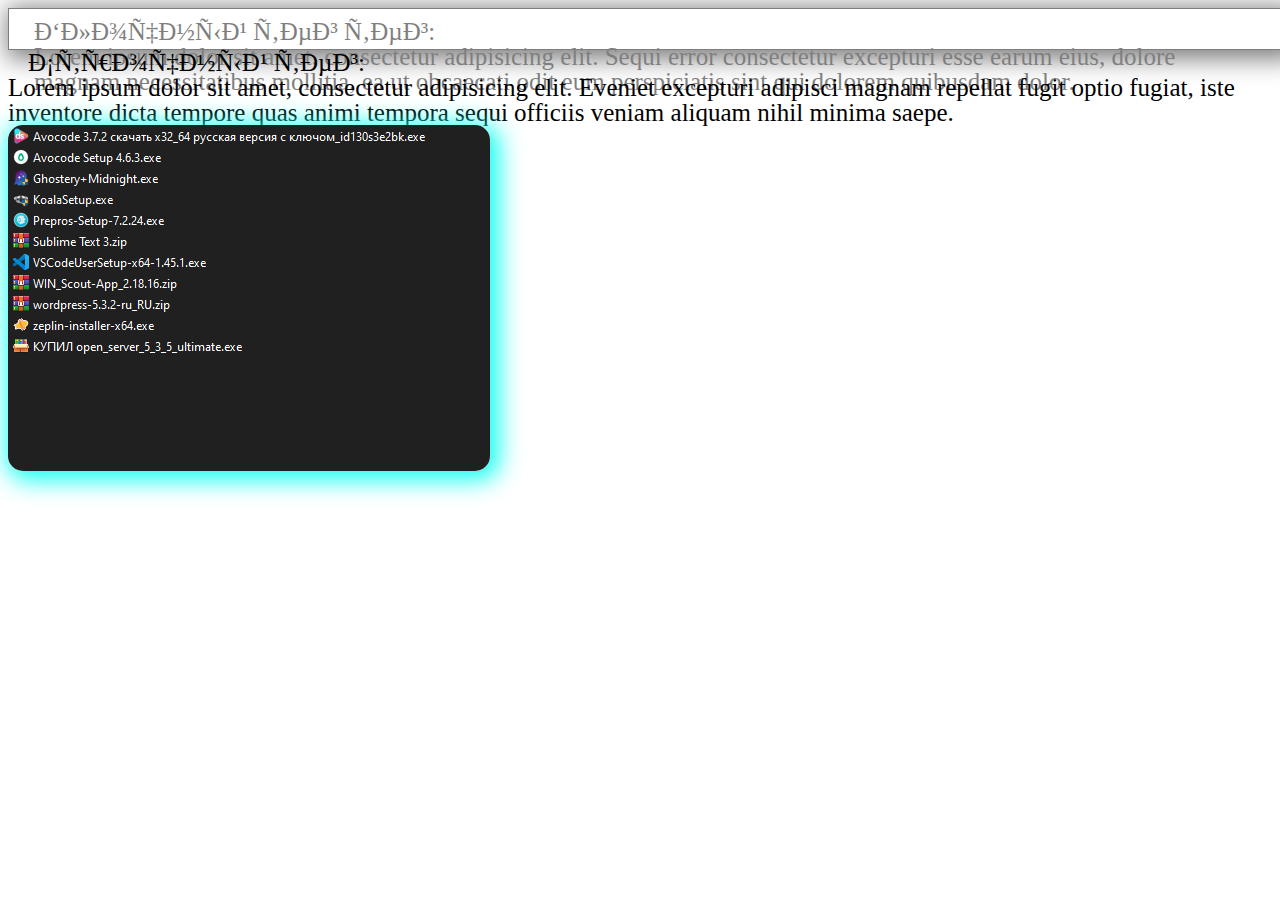
<file: 07css3/7-03.html>
<!DOCTYPE html>
<html lang="ru">

<head>
	<meta http-equiv="content-type" content="txt/html" ;charset="UTF-8">
	<!-- кодировка страницы -->
	<!-- /*https://www.youtube.com/watch?v=seewcjGHreg&list=PLM6XATa8CAG4uCli-pMvuvwj46UaQoqIc&index=9*/ -->
	<title>css часть 3 свойства БЛОКОВ  отступы  размеры характеристики</title>
	<link rel="stylesheet" href="css/7-03.css">
</head>
	<body>
		<div class="example-blok">
			Блочный тег тег:<br>
			Lorem ipsum dolor sit amet, consectetur adipisicing elit. Sequi error consectetur excepturi esse earum eius, dolore magnam necessitatibus mollitia, ea ut obcaecati odit eum perspiciatis sint qui dolorem quibusdam dolor.
		</div>
		<span class="example-string">
			Строчный тег:<br>
			Lorem ipsum dolor sit amet, consectetur adipisicing elit. Eveniet excepturi adipisci magnam repellat fugit optio fugiat, iste inventore dicta tempore quas animi tempora sequi officiis veniam aliquam nihil minima saepe.
		</span>
	<img class="example-image" src="img/img.png" alt="">
	</body>
<!-- https://www.youtube.com/watch?v=RQqzOTUa9Ig -->
</html>
</file>
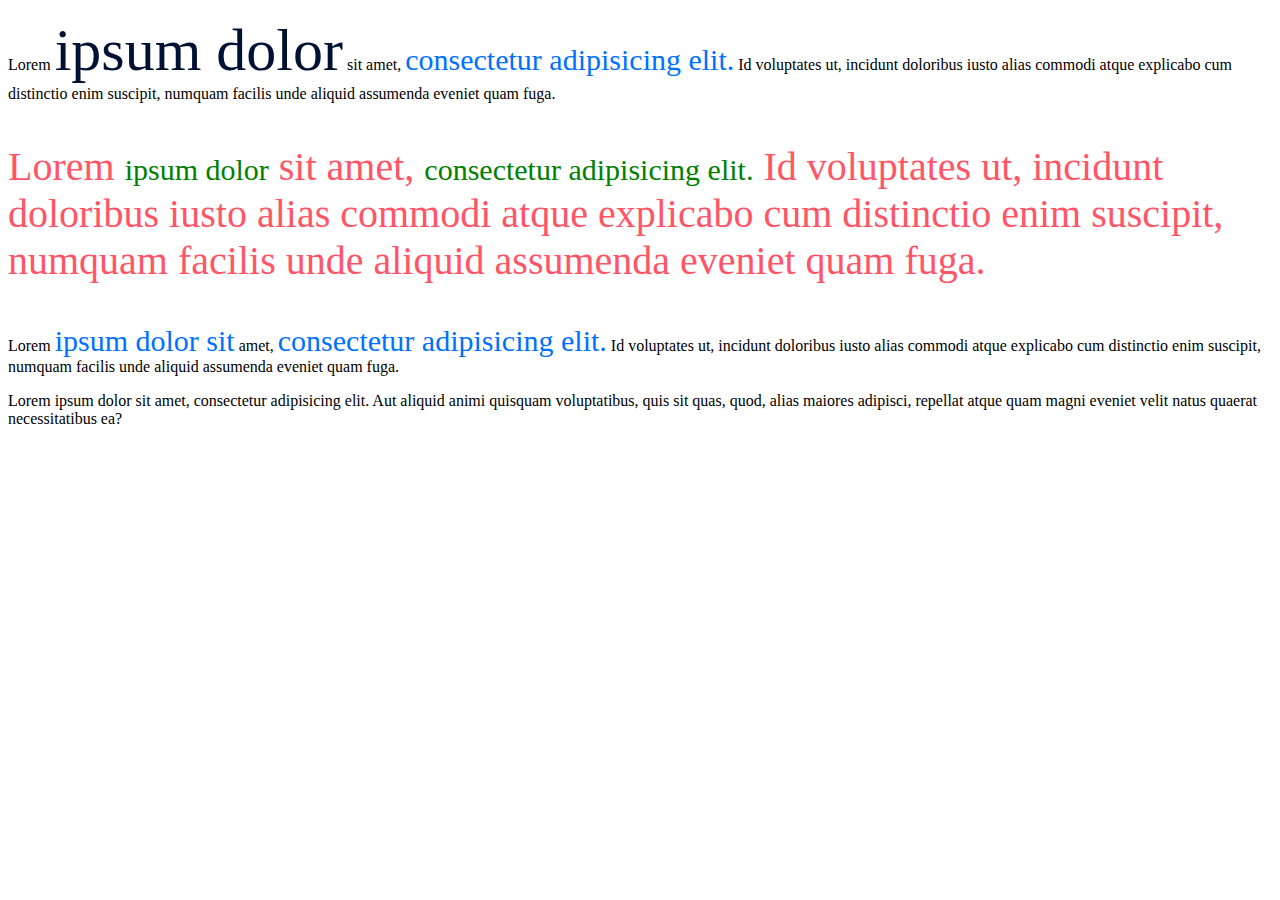
<file: 05css1/05css1/index-style.html>
<!DOCTYPE html>
<html lang="ru">
<head>
	<meta http-equiv="content-type" content="txt/html";charset="UTF-8">
	<!-- кодировка страницы -->
	<title>css часть 1 обнуление</title>
<link rel="stylesheet" href="../05css1/css/style.css">
</head>
	<body>
		<div>
			<p>
				Lorem
				<span class="bigred"> ipsum dolor</span>
				 sit amet,
				 <span>consectetur adipisicing elit.</span>
				 Id voluptates ut, incidunt doloribus iusto alias commodi atque explicabo cum distinctio enim suscipit, numquam facilis unde aliquid assumenda eveniet quam fuga.
			</p>
			<p class="bigred">
				Lorem
				<span> ipsum dolor</span>
				sit amet, 
				<span>consectetur adipisicing elit.</span>
				Id voluptates ut, incidunt doloribus iusto alias commodi atque explicabo cum distinctio enim suscipit, numquam facilis unde aliquid assumenda eveniet quam fuga.
			</p>
			<p>
				Lorem
				<span> ipsum dolor sit</span>
				amet,
				<span>
				consectetur adipisicing elit.</span>
				Id voluptates ut, incidunt doloribus iusto alias commodi atque explicabo cum distinctio enim suscipit, numquam facilis unde aliquid assumenda eveniet quam fuga.
			</p>
			Lorem ipsum dolor sit amet, consectetur adipisicing elit. Aut aliquid animi quisquam voluptatibus, quis sit quas, quod, alias maiores adipisci, repellat atque quam magni eveniet velit natus quaerat necessitatibus ea?
			</p>
		</div>
	
	</body>
</html>
</file>
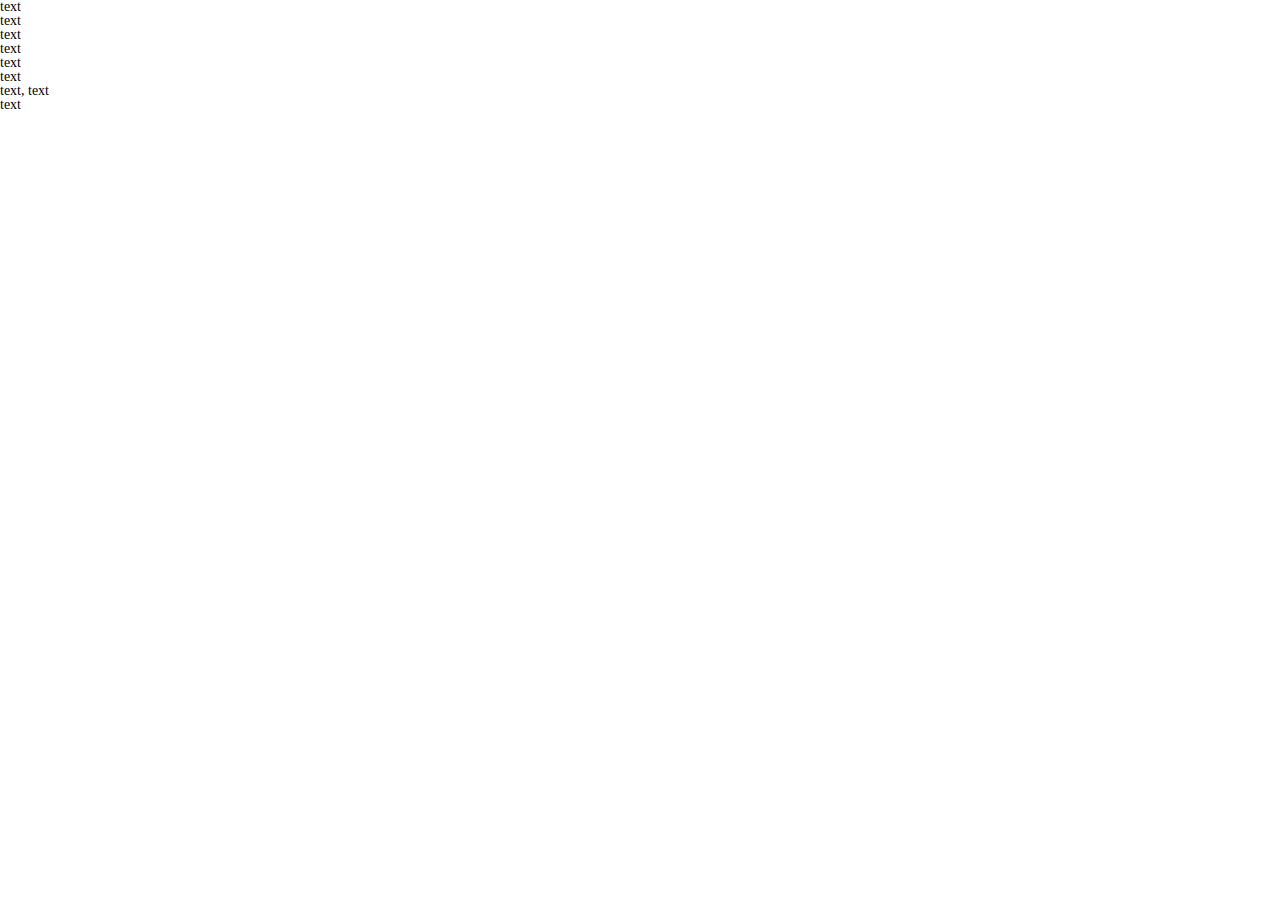
<file: 05css1/05css1/index-zero.html>
<!DOCTYPE html>
<html lang="ru">
<head>
	<meta http-equiv="content-type" content="txt/html";charset="UTF-8">
	<!-- кодировка страницы -->
	<title>css часть 1 обнуление</title>
<link rel="stylesheet" href="../05css1/css/zero.css">
</head>
	<body>
		<p>text</p>
			<ul>
				<li>text</li>
				<li>text</li>
				<li>text</li>
				<li>text</li>
				<li>text</li>
			</ul>
	<p>text, text</p>
	<h2>text</h2>
	</body>
</html>
</file>
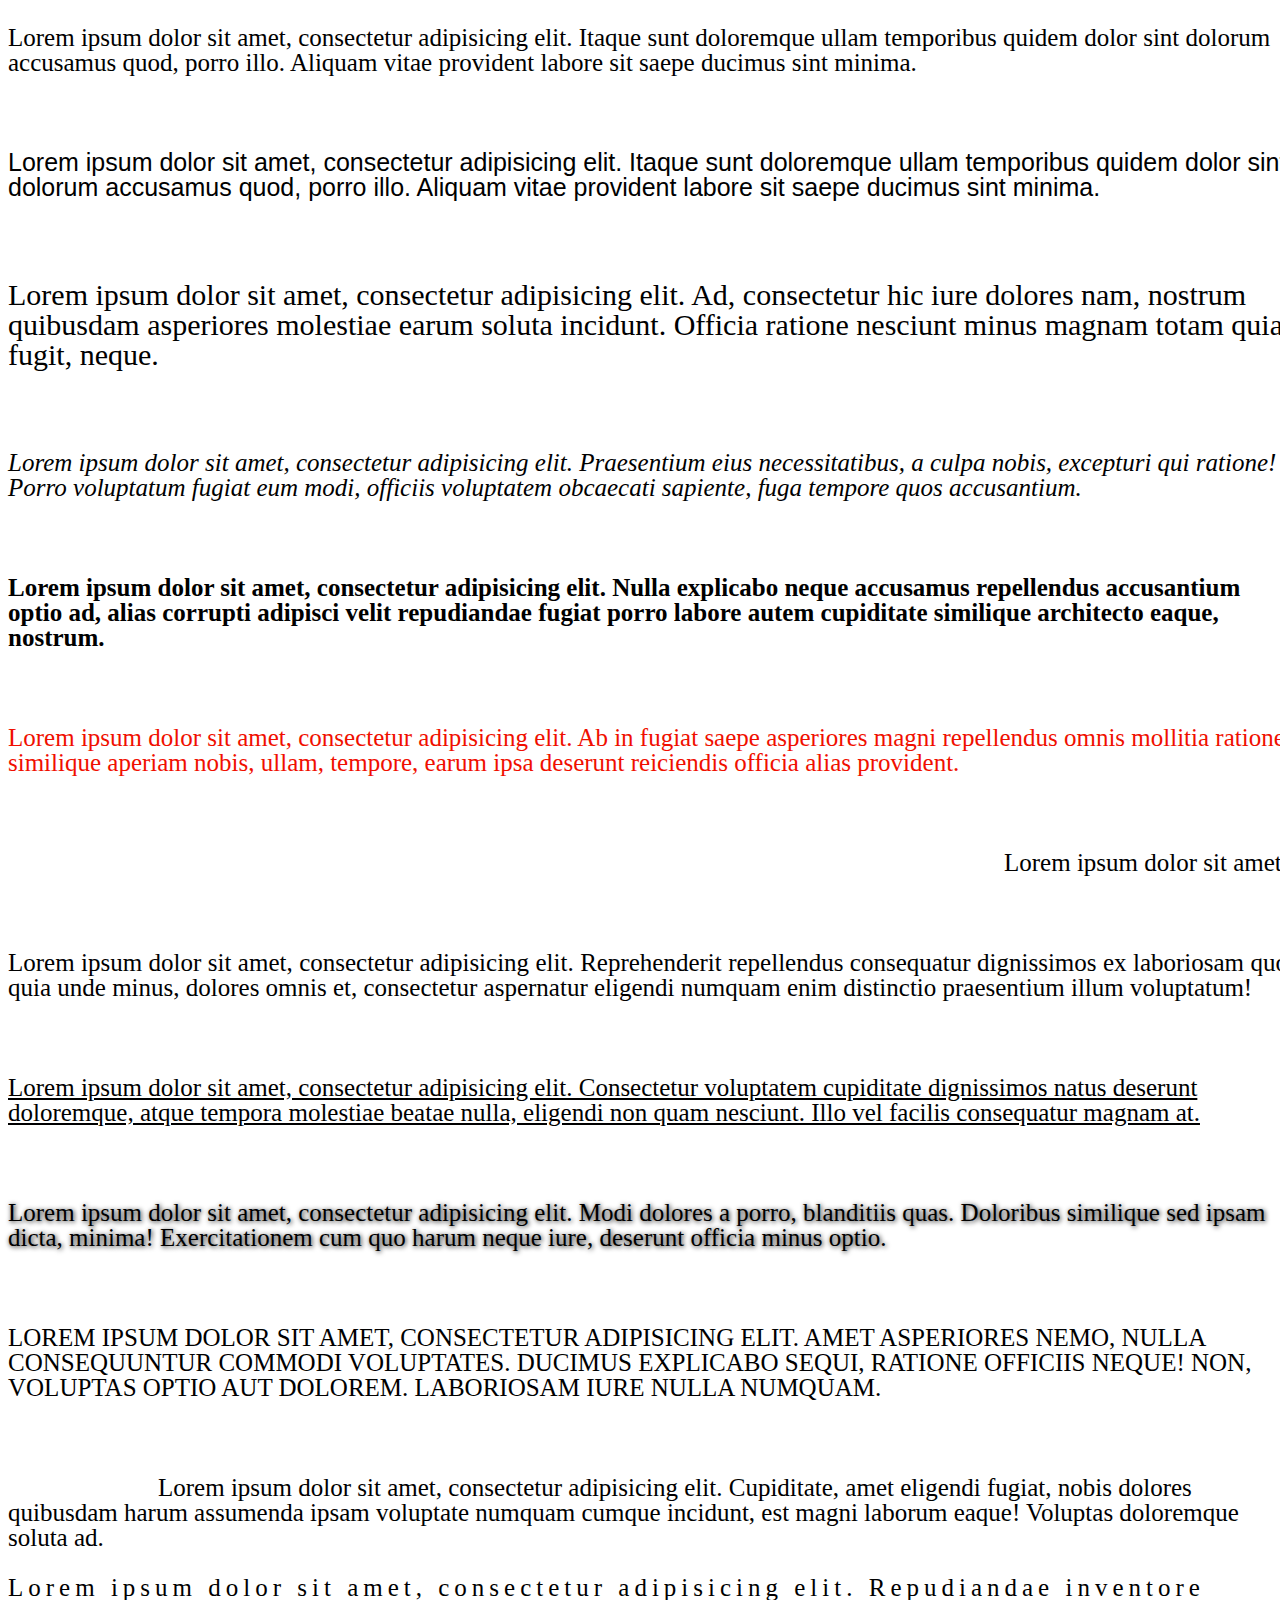
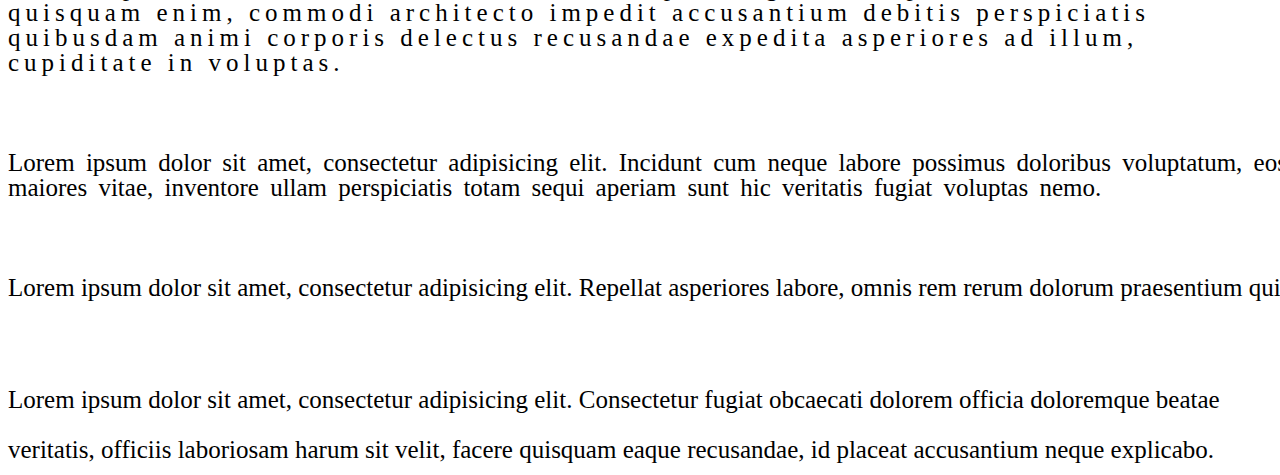
<file: 06css2/06css2/6-02.html>
<!DOCTYPE html>
<html lang="ru">

<head>
	<meta http-equiv="content-type" content="txt/html" ;charset="UTF-8">
	<!-- кодировка страницы -->
	<!-- /*https://www.youtube.com/watch?v=seewcjGHreg&list=PLM6XATa8CAG4uCli-pMvuvwj46UaQoqIc&index=9*/ -->
	<title>css часть 2 свойства текста и шрифта</title>
	<link rel="stylesheet" href="css/zero.css">
</head>

<body>
	<p>Lorem ipsum dolor sit amet, consectetur adipisicing elit. Itaque sunt doloremque ullam temporibus quidem dolor
		sint dolorum accusamus quod, porro illo. Aliquam vitae provident labore sit saepe ducimus sint minima.</p>
	<br>
	<p class="arial">Lorem ipsum dolor sit amet, consectetur adipisicing elit. Itaque sunt doloremque ullam temporibus
		quidem dolor sint dolorum accusamus quod, porro illo. Aliquam vitae provident labore sit saepe ducimus sint
		minima.</p>
	<br>
	<p class="fontsize30">
		Lorem ipsum dolor sit amet, consectetur adipisicing elit. Ad, consectetur hic iure dolores nam, nostrum
		quibusdam asperiores molestiae earum soluta incidunt. Officia ratione nesciunt minus magnam totam quia fugit,
		neque.
	</p>
	<br>
	<!-- этот шрифт должен быть курсивный -->
	<p class="italic">Lorem ipsum dolor sit amet, consectetur adipisicing elit. Praesentium eius necessitatibus, a culpa nobis, excepturi qui ratione! Porro voluptatum fugiat eum modi, officiis voluptatem obcaecati sapiente, fuga tempore quos accusantium.</p>
<br>
<p class="font700">
	Lorem ipsum dolor sit amet, consectetur adipisicing elit. Nulla explicabo neque accusamus repellendus accusantium optio ad, alias corrupti adipisci velit repudiandae fugiat porro labore autem cupiditate similique architecto eaque, nostrum.
</p>
<br>
<p class="colorred">Lorem ipsum dolor sit amet, consectetur adipisicing elit. Ab in fugiat saepe asperiores magni repellendus omnis mollitia ratione similique aperiam nobis, ullam, tempore, earum ipsa deserunt reiciendis officia alias provident.</p>
<br>
<!-- если надо добавить несолько слов рыбы надо указать колличество слов и нажать таб Пример: lorem5 -->
<p class="textright">Lorem ipsum dolor sit amet.</p>
<br>
<p class="justify">Lorem ipsum dolor sit amet, consectetur adipisicing elit. Reprehenderit repellendus consequatur dignissimos ex laboriosam quo quia unde minus, dolores omnis et, consectetur aspernatur eligendi numquam enim distinctio praesentium illum voluptatum!</p>
<br>
<p class="decoration">Lorem ipsum dolor sit amet, consectetur adipisicing elit. Consectetur voluptatem cupiditate dignissimos natus deserunt doloremque, atque tempora molestiae beatae nulla, eligendi non quam nesciunt. Illo vel facilis consequatur magnam at.</p>
<br>
<p class="shadow">Lorem ipsum dolor sit amet, consectetur adipisicing elit. Modi dolores a porro, blanditiis quas. Doloribus similique sed ipsam dicta, minima! Exercitationem cum quo harum neque iure, deserunt officia minus optio.</p>
<br>
<p class="uppercase">Lorem ipsum dolor sit amet, consectetur adipisicing elit. Amet asperiores nemo, nulla consequuntur commodi voluptates. Ducimus explicabo sequi, ratione officiis neque! Non, voluptas optio aut dolorem. Laboriosam iure nulla numquam.</p>
<br>
<p class="ident">Lorem ipsum dolor sit amet, consectetur adipisicing elit. Cupiditate, amet eligendi fugiat, nobis dolores quibusdam harum assumenda ipsam voluptate numquam cumque incidunt, est magni laborum eaque! Voluptas doloremque soluta ad.</p>
<p class="lspace">Lorem ipsum dolor sit amet, consectetur adipisicing elit. Repudiandae inventore quisquam enim, commodi architecto impedit accusantium debitis perspiciatis quibusdam animi corporis delectus recusandae expedita asperiores ad illum, cupiditate in voluptas.</p>
<br>
<p class="wspace">Lorem ipsum dolor sit amet, consectetur adipisicing elit. Incidunt cum neque labore possimus doloribus voluptatum, eos maiores vitae, inventore ullam perspiciatis totam sequi aperiam sunt hic veritatis fugiat voluptas nemo.</p>
<br>
<p class="whitespace">Lorem ipsum dolor sit amet, consectetur adipisicing elit. Repellat asperiores labore, omnis rem rerum dolorum praesentium quidem totam! Repudiandae qui atque inventore in, consectetur expedita quaerat id excepturi commodi, ipsam.</p>
<br>
<p class="lineheight">Lorem ipsum dolor sit amet, consectetur adipisicing elit. Consectetur fugiat obcaecati dolorem officia doloremque beatae veritatis, officiis laboriosam harum sit velit, facere quisquam eaque recusandae, id placeat accusantium neque explicabo.</p>
</body>



</html>
</file>
<file: 07css3/css/7-03.css>
Обнуление*/
* {
	padding: 0;
	margin: 0;
	border: 0;
}
*,
*:before,
*:after {
	-moz-box-sizing: border-box;
	-webkit-box-sizing: border-box;
	-box-sizing: border-box;
}
:focus,
:active {
	outline: none;
}
a:focus,
a:active {
	outline: none;
}

nav,
footer,
header,
aside {
	display: block;
}

html,
body {
	height: 100%;
	width: 100%;
	font-size: 100%;
	line-height: 1;
	font-size: 25px;
	-ms-text-size-adjust: 100%;
	-moz-text-size-adjust: 100%;
	-webkit-text-size-adjust: 100%;
}
input,
button,
textarea {
	font-family: inherit;
}

input::-ms-clear {
	display: none;
}
button {
	cursor: pointer;
}
button::-moz-focus-inner {
	padding: 0;
	border: 0;
}
a,
a:visited {
	text-decoration: none;
}
a:hover {
	text-decoration: none;
}
ul li {
	list-style: none;
}
img {
	vertical-align: top;
}

h1,
h2,
h3,
h4,
h5,
h6 {
	font-size: inherit;
	font-weight: 400;
}
/*----------------------------------------------*/
/*https://www.youtube.com/watch?v=RQqzOTUa9Ig*/
.example-blok {
padding: 10px 20px 30px 25px;
/*ограничитель максимальной ширины*/
/*max-width: 500px;*/
/*min-height: 400px;*/
height: 20px;
/*управление отображением содержания блочного текста*/
overflow: display: block;
opacity: 50%;
border: 1px solid #000;
box-shadow: 4px 4px 25px 5px #000000;
}
.example-string {
padding: 20px;
}
/*border: 1px solid #000;*/
.example-image {
/*width: 100%;*/
/*max-width: 100%;*/
min-width: 300px;
border-radius: 15px;
box-shadow: 4px 4px 25px 5px #0ffff0;
}
</file>
<file: 05css1/05css1/css/style.css>
/*комментарии в  scc*/
/*стиль можно назначить по имени тега*/
div{

}
span{
	font-size: 20px;
	/*нижний парамметр в приоритете*/
	font-size: 30px;
	color: #0071ff;

}
.bigred{
	font-size: 40px;
	color: #ff5566;

}

/*парамметр применяется только к тегу span с классом bigred*/
/*======= у этого класса приоритет выше чем у верхних=======*/
span.bigred{
	font-size: 60px;
	color: #001133;
}
/*только span внутри класса bigred окрясятся*/
.bigred span{
	color: green;
}


/*смотреть после 10:20;*/
/*13-35 обнуление*/
</file>
<file: 05css1/05css1/css/zero.css>
/*Обнуление*/
*{
	padding: 0;
	margin: 0;
	border: 0;
}
*,*:before,*:after{
	-moz-box-sizing: border-box;
	-webkit-box-sizing: border-box;
	box-sizing: border-box;
}
:focus,:active{outline: none;}
a:focus,a:active{outline: none;}

nav,footer,header,aside{display: block;}

html,body{
	height: 100%;
	width: 100%;
	font-size: 100%;
	line-height: 1;
	font-size: 14px;
	-ms-text-size-adjust: 100%;
	-moz-text-size-adjust: 100%;
	-webkit-text-size-adjust: 100%;
}
input,button,textarea{font-family:inherit;}

input::-ms-clear{display: none;}
button{cursor: pointer;}
button::-moz-focus-inner {padding:0;border:0;}
a, a:visited{text-decoration: none;}
a:hover{text-decoration: none;}
ul li{list-style: none;}
img{vertical-align: top;}

h1,h2,h3,h4,h5,h6{font-size:inherit;font-weight: 400;}
</file>
<file: 06css2/06css2/css/zero.css>
Обнуление*/
* {
	padding: 0;
	margin: 0;
	border: 0;
}
*,
*:before,
*:after {
	-moz-box-sizing: border-box;
	-webkit-box-sizing: border-box;
	-box-sizing: border-box;
}
:focus,
:active {
	outline: none;
}
a:focus,
a:active {
	outline: none;
}

nav,
footer,
header,
aside {
	display: block;
}

html,
body {
	height: 100%;
	width: 100%;
	font-size: 100%;
	line-height: 1;
	font-size: 25px;
	-ms-text-size-adjust: 100%;
	-moz-text-size-adjust: 100%;
	-webkit-text-size-adjust: 100%;
}
input,
button,
textarea {
	font-family: inherit;
}

input::-ms-clear {
	display: none;
}
button {
	cursor: pointer;
}
button::-moz-focus-inner {
	padding: 0;
	border: 0;
}
a,
a:visited {
	text-decoration: none;
}
a:hover {
	text-decoration: none;
}
ul li {
	list-style: none;
}
img {
	vertical-align: top;
}

h1,
h2,
h3,
h4,
h5,
h6 {
	font-size: inherit;
	font-weight: 400;
}
/*----------------------------------------------*/
.arial {
	font-family: Arial, "Helvetica Neue", Heivetica, sans-serif;
}
.fontsize30 {
	font-size: 30px;
}
.italic{
	font-style: italic;
}
.font700{
	font-weight: 700;
}
.colorred{
	color: #f00f00;
	}
.textright{
	text-align: right;
}
.justify{
	text-align: justify;
}
.decoration{
	text-decoration: underline;
}
.shadow{
	/*1 горизоталь 2 вертикаль 3 рамытие 4 текст*/
	text-shadow: 1px 1px 5px #000000;
}
.uppercase{
	text-transform: uppercase;
}
.ident{
	text-indent: 150px;
}
.lspace{
	letter-spacing: 5px;
}
/*расстояния между словами*/
.wspace{
	word-spacing: 5px;
}
/* если надо отобразить текст в 1 строку применяют  */
.whitespace{
	white-space: nowrap;
}
.lineheight{
	line-height: 50px;
}





28-23 https://www.youtube.com/watch?v=xWhTf_o86Lg&t=1418ss

/*ВИДЕО УРОК 27:14 почему у меня не становится курсивный шрифт
https://www.youtube.com/watch?v=seewcjGHreg&list=PLM6XATa8CAG4uCli-pMvuvwj46UaQoqIc&index=9
</file>
